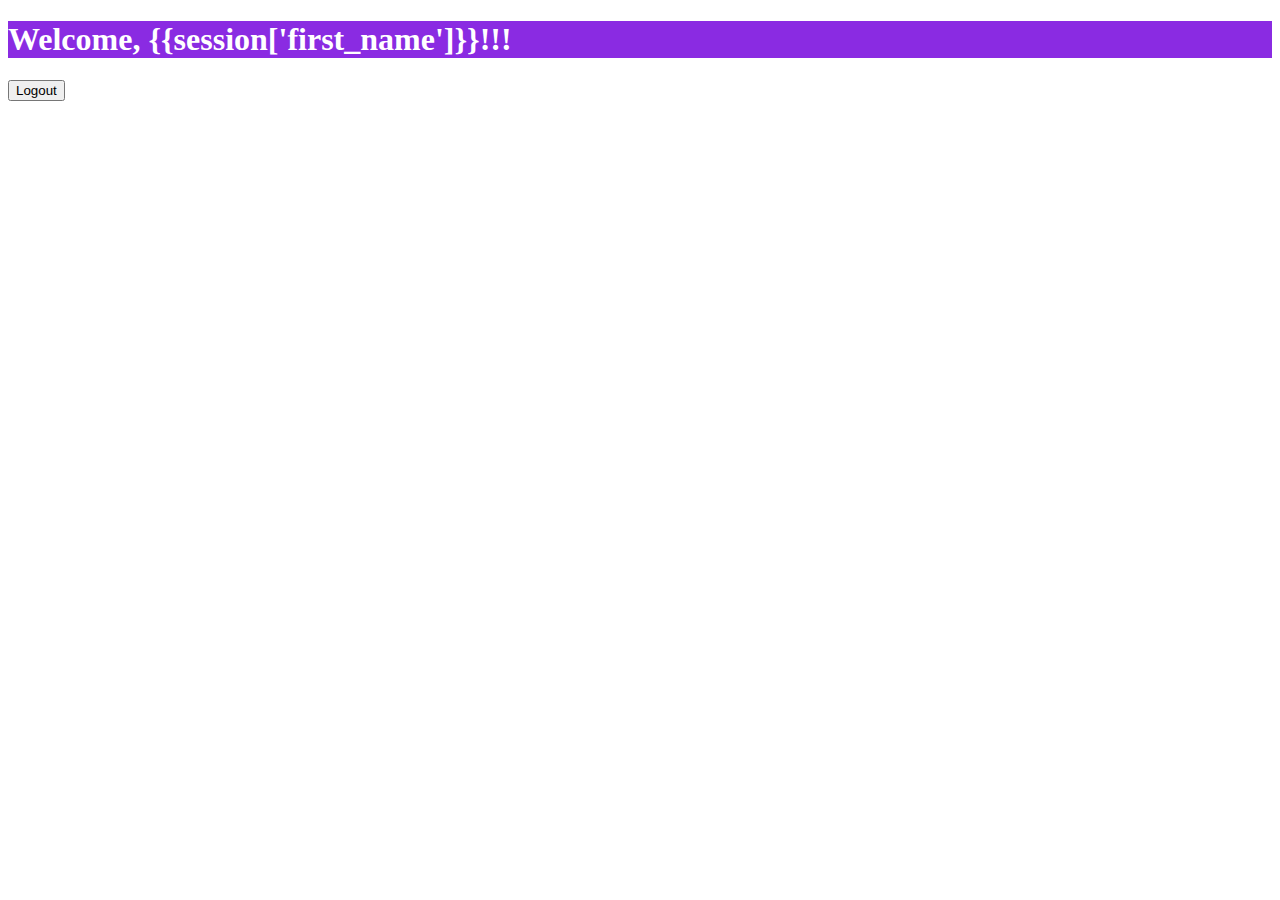
<file: flask_app/templates/success.html>
<!DOCTYPE html>
<html lang="en">
<head>
    <meta charset="UTF-8">
    <meta http-equiv="X-UA-Compatible" content="IE=edge">
    <meta name="viewport" content="width=device-width, initial-scale=1.0">
    <link href="https://cdn.jsdelivr.net/npm/bootstrap@5.2.0-beta1/dist/css/bootstrap.min.css" rel="stylesheet" integrity="sha384-0evHe/X+R7YkIZDRvuzKMRqM+OrBnVFBL6DOitfPri4tjfHxaWutUpFmBp4vmVor" crossorigin="anonymous">
    <title>Document</title>
</head>
<body>
    <h1 style = "background-color: blueviolet; color: white;">Welcome, {{session['first_name']}}!!!</h1>
    <form action = "/logout">
        <div class = "mb-3">
            <button class = "btn btn-danger" value = "login">Logout</button>
        </div>
    </form>
</body>
</html>
</file>
